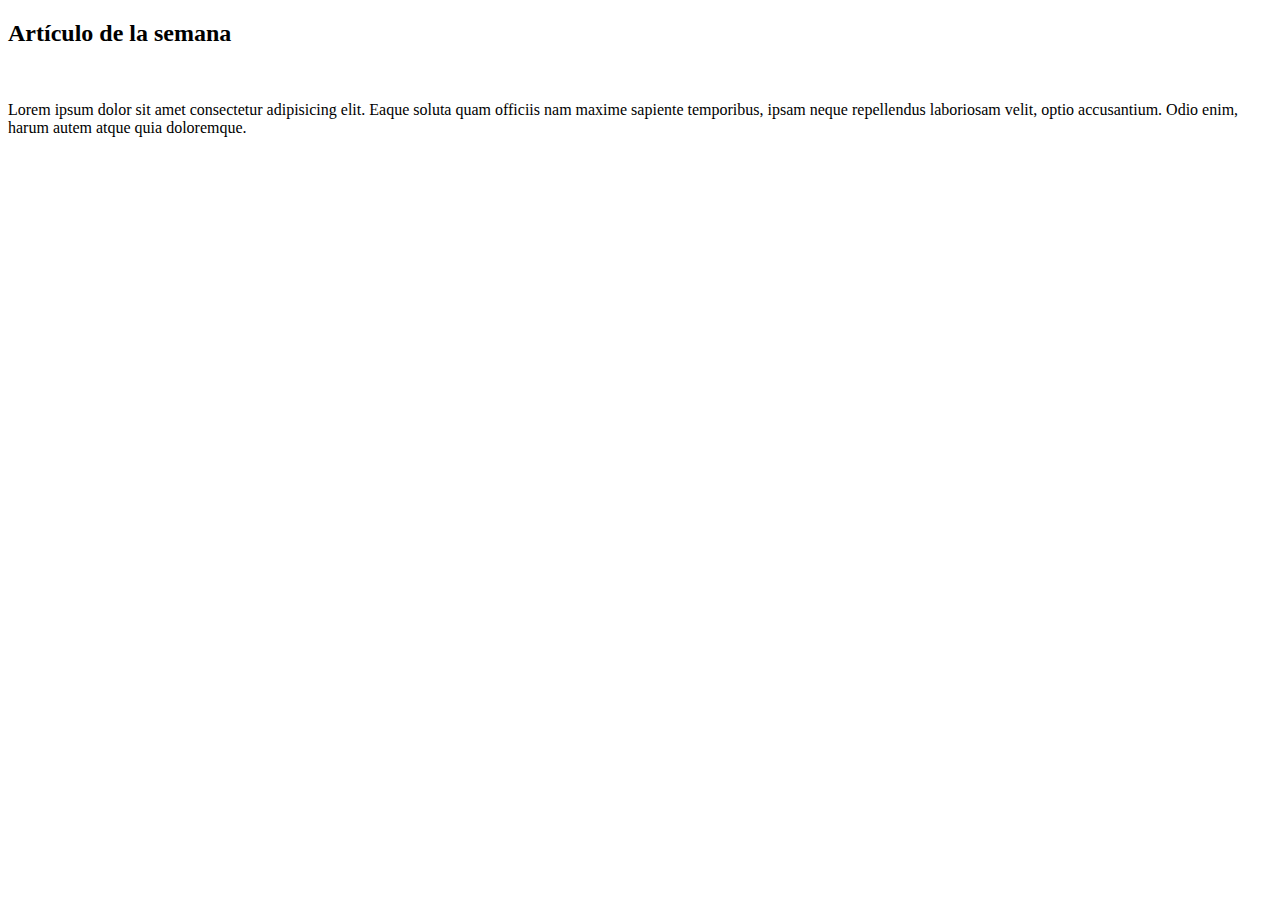
<file: practicas/practica_3/practica_3.html>
<!DOCTYPE html>
<html lang="en">
<head>
    <meta charset="UTF-8">
    <meta name="viewport" content="width=device-width, initial-scale=1.0">
    <title>Document</title>
</head>
<body>
    <main>
        <section class="boxLeft">
            <h2>Artículo de la semana</h2>
            <img  >
            <p>
                Lorem ipsum dolor sit amet consectetur adipisicing elit. Eaque soluta quam officiis nam maxime sapiente temporibus, ipsam neque repellendus laboriosam velit, optio accusantium. Odio enim, harum autem atque quia doloremque.
            </p>
        </section>
    </main>
</body>
</html>
</file>
